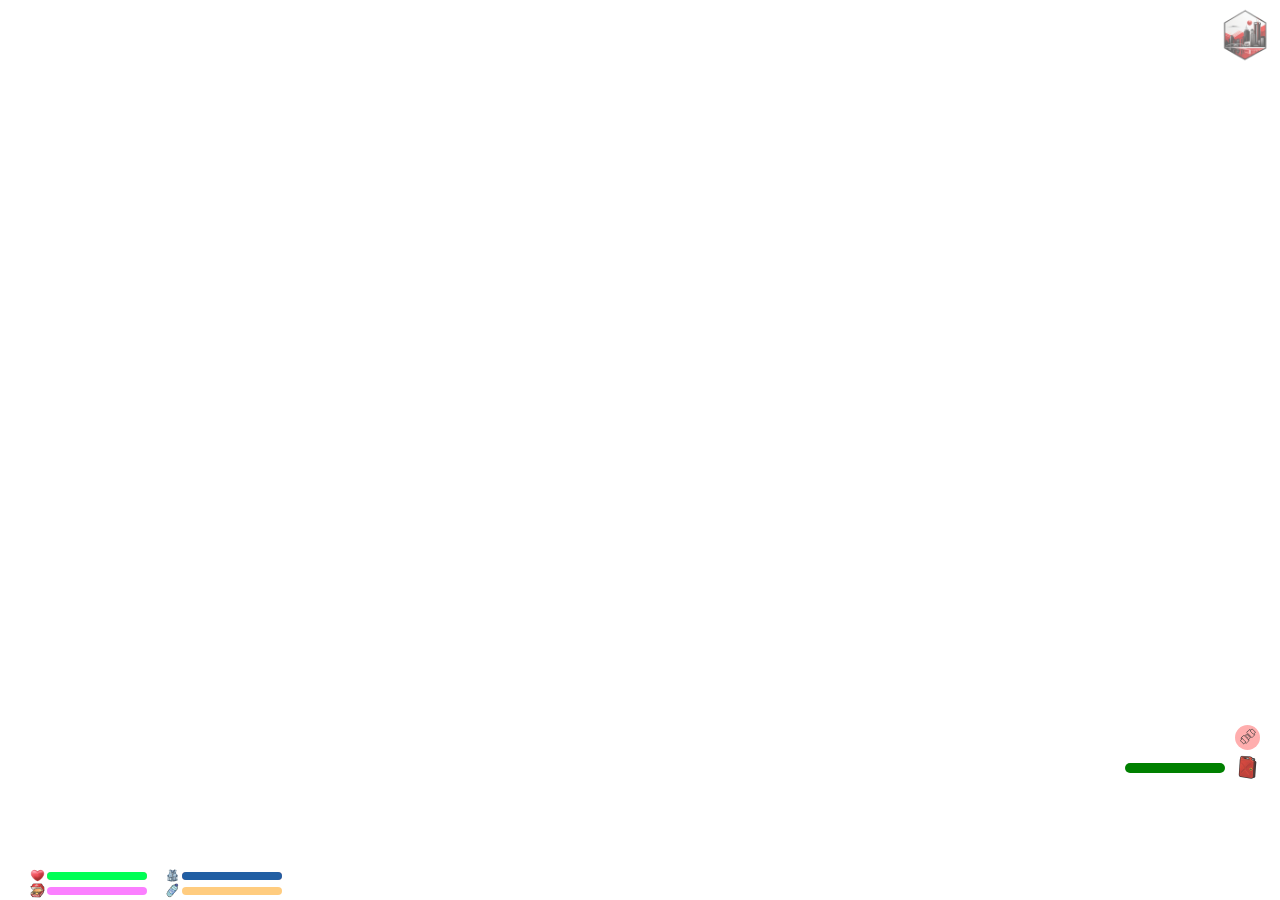
<file: core/html/hud.html>
<!DOCTYPE html>
<html lang="de">
<head>
    <meta charset="UTF-8">
    <meta name="viewport" content="width=device-width, initial-scale=1.0">
    <title>Player HUD</title>
    <link rel="stylesheet" href="hud.css">
    <link rel="stylesheet" href="ganghud.css">
</head>
<body>
    <div id="hud">
        <div id="server-name-container">
            <span id="server-short" class="hud-text"></span>
            <span id="server-full" class="hud-text"></span>
        </div>
        <div class="hud-row">
            <span id="server-id" class="hud-text"></span>
            <!--span id="player-count" class="hud-text"></span!-->
        </div>
        <div class="hud-row">
            <span id="date" class="hud-text"></span>
            <span id="time" class="hud-text"></span>
        </div>
        <div class="hud-row">
            <span id="job-name" class="hud-text"></span>
            <span id="job-grade" class="hud-text"></span>
        </div>
        <div class="hud-row">
            <span id="speedmeter" class="hud-text"></span>
            <span id="kmh" class="kmh-text">kmH</span>
            <span id="fuel" class="hud-text"></span>
            <span id="plate-text" class="hud-text"></span>
        </div>
        <div id="fuel-container">
            <div id="fuel-bar-bg">
                <div id="fuel-bar"></div>
            </div>
            <img id="fuel-icon" src="images/jerrycan.png" alt="Fuel Icon">
        </div>
        <div id="hunger-container">
            <div id="hunger-bar-bg">
                <div id="hunger-bar"></div>
            </div>
            <img id="hunger-icon" src="images/burger.png" alt="Hunger Icon">
        </div>
        <div id="thirst-container">
            <div id="thirst-bar-bg">
                <div id="thirst-bar"></div>
            </div>
            <img id="thirst-icon" src="images/water.png" alt="Durst Icon">
        </div>
        <div id="seatbelt-container">
            <img id="seatbelt-icon" src="images/seatbelt.png" alt="Gurt Icon">
        </div>
        <div id="health-container">
            <div id="health-bar-bg">
                <div id="health-bar"></div>
            </div>
            <img id="health-icon" src="images/redheart.png" alt="Health Icon">
        </div>
        <div id="armour-container">
            <div id="armour-bar-bg">
                <div id="armour-bar"></div>
            </div>
            <img id="armour-icon" src="images/armour.png" alt="Armour Icon">
        </div>
        <!--div id="stamina-container">
            <div id="stamina-bar-bg">
                <div id="stamina-bar"></div>
            </div>
            <img id="stamina-icon" src="images/stamina.png" alt="Stamina Icon">
        </div!-->
        <!--div id="menu">
            <div id="tabs">
                <div class="tab" data-tab="1">Job</div>
                <div class="tab" data-tab="2">Privat</div>
                <div class="tab" data-tab="3">Sonstige</div>
            </div>
            <div id="content">
                <div class="menu-content" data-tab="1">Job</div>
                <div class="menu-content" data-tab="2">Privat</div>
                <div class="menu-content" data-tab="3">Sonstige</div>
            </div>
        </div!-->
        <!--div id="ganghud">
            <div id="header-container">
                <span id="gangname" class="header-text">LS Vagos</span>
                <span id="gangrang" class="header-text">Boss</span>
                <span id="playername" class="header-text">Cyrus Bradshaw</span>
                <span id="kontostand" class="header-text">Konto: $150.000</span>
                <img id="ganglogo" src="images/vagos.png" alt="Gang Logo">
                <img id="bgbild" src="images/bg_imagegang.png" alt="BG Bild">
                <div id="button-container">
                    <button id="member-button" onclick="members()">Mitglieder</button>
                    <button id="fahrzeuge-button" onclick="fahrzeuge()">Fahrzeuge</button>
                    <button id="verwaltung-button" onclick="members()">Verwealtung</button>
                </div>
            </div>
        </div!-->
    </div>
    <div id="server-logo">
        <img src="images/logo.png" alt="Server Logo" />
    </div>
    <div id="progressbar-container" style="display: none;">
        <div id="progressbar-text"></div>
        <div id="progressbar-wrapper">
            <div id="progressbar-inner"></div>
        </div>
    </div>

    <script src="hud.js"></script>
    <script src="ganghud.js"></script>
</body>
</html>
</file>
<file: core/html/hud.css>
@font-face {
    font-family: 'SignPainter';
    src: url('fonds/SignPainterHouseScript.ttf') format('truetype');
}
@font-face {
    font-family: 'Pricedown';
    src: url('fonds/pricedown.ttf') format('truetype');
}

body {

    background: transparent;
    font-family: 'Pricedown', sans-serif;
    overflow: hidden;
}
#hud {
    position: fixed;
    top: 20px;
    right: 10px;
    text-align: right;
    color: white;
}

#server-name-container {
    position: relative;
    margin-bottom: 20px;
}

#server-short {
    display: block;
    font-size: 60px;
    color: #000000;
    text-shadow: 1px 1px 2px rgb(255, 226, 226), 0 0 1em rgb(255, 0, 0), 0 0 0.8em rgb(255, 0, 0);
    position: absolute;
    top: 10px;
    right: 55px;
}

#server-full {
    display: block;
    font-size: 22px;
    color: #ff0000;
    text-shadow: 1px 1px 2px rgb(0, 0, 0), 0 0 1em rgb(255, 255, 255), 0 0 0.8em rgb(255, 255, 255);
    position: absolute;
    top: 43px;
    right: 3px;
}

.hud-row {
    margin-bottom: 10px;
}

.hud-text {
    text-shadow: 2px 2px 8px rgb(0, 0, 0);
}

#server-id {
    font-size: 24px;
    color: rgb(255, 255, 255);
    text-shadow: 1px 1px 2px red, 0 0 1em blue, 0 0 0.2em blue;
    position: fixed;
    bottom: 5px;
    left: 5px;
}

#player-count{
    font-size: 18px;
    color: rgba(255, 255, 255, 0.9);
    position: fixed;
    top: 50px;
    right: 25px;
}

#date {
    font-size: 22px;
    color: rgba(255, 255, 255, 0.9);
    position: absolute;
    letter-spacing: 1.2px;
    top: 65px;
    right: 73px;
}

#time {
    font-size: 22px;
    color: rgba(255, 255, 255, 0.9);
    position: absolute;
    letter-spacing: 1.2px;
    top: 65px;
    right: 15px;
}

#job-name {
    font-family: 'SignPainter', sans-serif;
    font-weight: bold;
    font-size: 30px;
    color: rgb(255, 0, 0);
    text-shadow: 1px 1px 2px rgb(0, 0, 0), 0 0 1em rgb(255, 0, 0), 0 0 0.8em rgb(255, 0, 0);
    position: fixed;
    top: 110px;
    right: 35px;
}

#job-grade {
    font-family: 'SignPainter', sans-serif;
    font-size: 22px;
    color: rgba(255, 255, 255, 0.9);
    text-shadow: 1px 1px 2px rgb(0, 0, 0), 0 0 1em rgb(255, 0, 0), 0 0 0.8em rgb(255, 0, 0);
    position: absolute;
    top: 107px;
    right: 10px;
    white-space: nowrap; /* Verhindert den Umbruch des Textes */
}

#speedmeter {
    font-family: 'Pricedown', sans-serif;
    font-size: 40px;
    letter-spacing: 1.4px;
    color: rgba(255, 255, 255, 1);
    text-shadow: 1px 1px 2px rgb(0, 0, 0), 0 0 1em rgb(255, 0, 0), 0 0 0.8em rgb(255, 0, 0);
    position: fixed;
    bottom: 135px;
    right: 80px;
}
#kmh {
    font-family: 'Pricedown', sans-serif;
    font-size: 16px;
    letter-spacing: 1.4px;
    color: rgba(255, 255, 255, 1);
    position: fixed;
    bottom: 140px;
    right: 50px;
}

#plate-text {
    font-family: 'Arial', sans-serif;
    font-size: 14px;
    color: rgb(255, 255, 255, 0.7);
    position: fixed;
    bottom: 110px;
    right: 70px;
}

#fuel-container {
    position: fixed;
    bottom: 120px;
    right: 20px;
    display: flex;
    align-items: center;
}

#fuel-bar-bg {
    width: 100px;
    height: 10px;
    background-color: rgba(0, 0, 0, 0.7);
    border-radius: 5px;
    overflow: hidden;
    margin-right: 10px;
}

#fuel-bar {
    width: 100%;
    height: 100%;
    background-color: green;
    transition: width 0.2s, background-color 0.2s;
}

#fuel-icon {
    width: 25px;
    height: 25px;
    opacity: 0.8;
}

#hunger-container {
    position: fixed;
    bottom: 2px;
    left: 25px;
    display: flex;
    flex-direction: row-reverse;
    align-items: center;
    gap: 2px;
}

#hunger-bar-bg {
    width: 100px;
    height: 8px;
    background-color: rgba(247, 0, 255, 0.5);
    border-radius: 5px;
    overflow: hidden;
    position: relative;
}

#hunger-bar {
    width: 0%;
    height: 100%;
    background-color: rgb(255, 0, 0, 0.5);
    transition: height 0.2s, background-color 0.2s;
    position: absolute;
    right: 0;
}

#hunger-icon {
    width: 15px;
    height: 15px;
    opacity: 0.8;
    margin-left: 5px;
}

#thirst-container {
    position: fixed;
    bottom: 2px;
    left: 160px;
    display: flex;
    flex-direction: row-reverse;
    align-items: center;
    gap: 2px;
}

#thirst-bar-bg {
    width: 100px;
    height: 8px;
    background-color: rgba(255, 153, 0, 0.5);
    border-radius: 5px;
    overflow: hidden;
    position: relative;
}

#thirst-bar {
    width: 0%;
    height: 100%;
    background-color: rgb(255, 0, 0, 0.5);
    transition: height 0.2s, background-color 0.2s;
    position: absolute;
    right: 0;
}

#thirst-icon {
    width: 15px;
    height: 15px;
    opacity: 0.8;
    margin-left: 5px;
}

#seatbelt-container {
    position: fixed;
    bottom: 150px;
    right: 20px;
    display: flex;
    align-items: center;
}

#seatbelt-icon {
    width: 25px;
    height: 25px;
    background-color: rgba(255, 0, 0, 0.4);
    border-radius: 20px;
    opacity: 0.8;
}

#health-container {
    position: fixed;
    bottom: 17px;
    left: 25px;
    display: flex;
    flex-direction: row-reverse;
    align-items: center;
    gap: 2px;
}

#health-bar-bg {
    width: 100px;
    height: 8px;
    background-color: rgb(255, 0, 0, 0.4);
    border-radius: 5px;
    overflow: hidden;
    position: relative;
}

#health-bar {
    width: 100%;
    height: 100%;
    background-color: rgb(0, 255, 85);
    transition: height 0.2s, background-color 0.2s;
    position: absolute;
    left: 0;
}

#health-icon {
    width: 15px;
    height: 15px;
    opacity: 0.8;
    margin-left: 5px;
}

#armour-container {
    position: fixed;
    bottom: 17px;
    left: 160px;
    display: flex;
    flex-direction: row-reverse;
    align-items: center;
    gap: 2px;
}

#armour-bar-bg {
    width: 100px;
    height: 8px;
    background-color: rgb(255, 0, 0, 0.4);
    border-radius: 5px;
    overflow: hidden;
    position: relative;
}

#armour-bar {
    width: 100%;
    height: 100%;
    background-color: rgb(33, 94, 163);
    transition: height 0.2s, background-color 0.2s;
    position: absolute;
    left: 0;
}

#armour-icon {
    width: 15px;
    height: 15px;
    opacity: 0.8;
    margin-left: 5px;
}

#stamina-container {
    position: fixed;
    bottom: 20px;
    left: 280px;
    display: flex;
    flex-direction: column;
    align-items: center;
    gap: 2px;
}

#stamina-bar-bg {
    width: 5px;
    height: 160px;
    background-color: rgb(0, 0, 0, 0.7);
    border-radius: 5px;
    overflow: hidden;
    position: relative;
}

#stamina-bar {
    width: 100%;
    height: 100%;
    background-color: rgb(255, 8, 243);
    transition: height 0.2s, background-color 0.2s;
    position: absolute;
    bottom: 0;
}

#stamina-icon {
    width: 15px;
    height: 15px;
    opacity: 0.8;
    margin-top: 5px;
}

#menu {
    position: fixed;
    right: 0px;
    top: 20%;
    transform: translateY(-10%);
    display: flex;
    flex-direction: column;
    align-items: flex-end;
}

#tabs {
    display: flex;
    flex-direction: column;
}

.tab {
    writing-mode: vertical-rl;
    text-orientation: mixed;
    padding: 2px;
    margin: 1px;
    background-color: #444444a6;
    /*border: 1px solid #222;*/
    color: black;
    cursor: pointer;
    transition: 0.3s;
}

.tab:hover,
.tab:focus {
    background-color: #555;
    box-shadow: 0 0 10px rgba(0, 255, 255, 0.8);
}

.tab[data-tab="1"] { background-color: rgba(255, 0, 0, 0.7); }
.tab[data-tab="2"] { background-color: rgba(173, 216, 230, 0.7); }
.tab[data-tab="3"] { background-color: rgba(128, 0, 255, 0.7); }

.tab[data-tab="1"]:hover { box-shadow: 0 0 15px rgba(255, 0, 0, 0.9); }
.tab[data-tab="2"]:hover { box-shadow: 0 0 15px rgba(173, 216, 230, 0.9); }
.tab[data-tab="3"]:hover { box-shadow: 0 0 15px rgba(128, 0, 255, 0.9); }

#content {
    font-family: 'SignPainter', sans-serif;
    font-size: 16px;
    text-align: center;
    display: none;
    width: 200px;
    height: 350px;
    background-color: #333333b7;
    padding: 5px;
    border: 1px solid rgba(128, 0, 255, 0.9);
    box-shadow: 0 0 15px rgba(0, 0, 0, 0.8);
}

.menu-content {
    display: none;
}

.menu-content[data-tab="1"] h3 {
    color: red;
    font-size: 36px;
}

#server-logo {
    position: fixed;
    top: 5px;
    right: 5px;
    width: 60px;
    height: 60px;
    opacity: 0; /* Startet unsichtbar */
    transition: opacity 1s ease-in-out; /* Sanfter Übergang */
}

#server-logo img {
    width: 100%;
    height: 100%;
    object-fit: contain;
    opacity: 0.6; /* Transparenz für das Bild */
}

#progressbar-container {
    position: absolute;
    top: 97.5%; /* Zentriert vertikal */
    left: 50%; /* Zentriert horizontal */
    transform: translate(-50%, -50%); /* Korrigiert die Zentrierung */
    width: 800px; /* Breite der Progressbar */
    text-align: center;
    font-family: Arial, sans-serif;
    color: white; /* Textfarbe */
    display: none; /* Standardmäßig ausgeblendet */
}

#progressbar-text {
    font-family: 'Pricedown', sans-serif;
    font-size: 30px;
    margin-bottom: 5px; /* Abstand zwischen Text und Progressbar */
    text-shadow: 2px 2px 3px rgba(0, 0, 0, 0.7); /* Optional: leichter Schatten für bessere Lesbarkeit */
}

#progressbar-wrapper {
    height: 2px;
    /*border: 1px solid white;*/
    outline: 1px solid rgba(0, 0, 0, 0.199);
    box-sizing: border-box;
    /* REMOVE THIS LINE: overflow: hidden; */
    position: relative;
}

#progressbar-inner {
    height: 100%;
    width: 0%;
    background-color: red;
    /* Adjust these values for a stronger, larger glow */
    box-shadow: 0 0 10px 6px rgba(255, 0, 0, 0.9); /* Increased blur and spread, higher opacity */
    transition: width linear;
    position: absolute;
    left: 0;
    top: 0;
}
</file>
<file: core/html/ganghud.css>
@font-face {
    font-family: 'SignPainter';
    src: url('fonds/SignPainterHouseScript.ttf') format('truetype');
}
@font-face {
    font-family: 'Pricedown';
    src: url('fonds/pricedown.ttf') format('truetype');
}

/*body {
    width: 400px;
    height: 700px;
    top: 50px;
    left: 50px;
    font-family: 'Pricedown', sans-serif;
    position: absolute;
}*/

#ganghud {
    background-color: #00000080;
    font-size: 20px;
    letter-spacing: 2px;
    top: 50px;
    right: 250px;
    width: 300px;
    height: 600px;
    border: 2px solid #ff0000;
    border-radius: 30px;
    border-color: #ff0000;
    box-shadow: 0 0 20px #ff0000;
    outline: none;
    position: relative;
    display: none; /*block oder none*/
}
#gangname {
    color: rgb(238, 255, 0, 0.9);
    font-size: 30px;
    font-family: 'SignPainter', sans-serif;
    font-weight: 600;
    text-shadow: rgb(255, 0, 0) 0 0 15px;
    top: 20px;
    left: 30px;
    position: relative;
}
#gangrang {
    color: rgba(255, 0, 0, 0.8);
    font-size: 20px;
    font-weight: 600;
    top: 30px;
    left: 10px;
    position: relative;
    font-family: 'SignPainter', sans-serif;
    text-shadow: rgb(238, 255, 0) 0 0 13px;
}
#playername {
    color: rgba(255, 255, 255, 0.8);
    top: 50px;
    right: 120px;
    font-size: 20px;
    font-weight: 200;
    position: relative;
    text-shadow: rgb(238, 255, 0) 0 0 1px;
}
#kontostand {
    font-family: 'SignPainter', sans-serif;
    color: rgba(39, 128, 17, 0.8);
    top: 5px;
    right: 60px;
    font-size: 20px;
    position: relative;
    outline: rgba(255, 255, 255, 0.8);
    outline-width: 1px;
    text-shadow: rgb(255, 255, 255) 0 0 0.1px;
}

#ganglogo {
    position: relative;
    opacity: 0.8;
    top: -10px;
    right: 20px;
    width: 60px;
    height: 60px;
    filter: drop-shadow(0 0 4mm rgb(238, 255, 0));
    z-index: 0;
}
#bgbild {
    position: relative;
    opacity: 0.25;
    top: 1px;
    left: 1px;
    width: 250px;
    height: 480px;
    border-radius: 50%;
    filter: drop-shadow(0 0 4mm rgba(173, 173, 173, 0.616));
    z-index: 0;
}

#button-container {
    display: flex;
    top: 30%;
    left: 50%;
    flex-direction: column; /* Vertikale Anordnung */
    gap: 20px; /* Abstand zwischen Buttons */
    align-items: center; /* Zentriert die Buttons horizontal */
    position: absolute;
    justify-content: center;
    transform: translate(-50%, -0%);
}
#button-container button {
    width: 200px; /* Festgelegte Breite */
    height: 50px; /* Festgelegte Höhe */
    box-sizing: border-box; /* Border und Padding einbeziehen */
    display: flex; /* Flexbox für zentrierten Inhalt */
    align-items: center; /* Vertikale Zentrierung */
    justify-content: center; /* Horizontale Zentrierung */
    text-align: center; /* Text zentrieren */
}
#member-button {
    display: block; /* Sicherstellen, dass Buttons als Block behandelt werden */
    opacity: 0.6;
    font-family: 'Pricedown', sans-serif;
    font-size: 30px;
    letter-spacing: 1.5px;
    border-radius: 10px;
    box-shadow: 0px 0px 5px 5px rgba(255, 0, 0, 0.4);
    color: white;
    background-color: rgba(0, 0, 0, 0.4);
}
#member-button:hover {
    opacity: 0.9;
    box-shadow: 0px 0px 8px 8px rgba(255, 0, 0, 0.7); /* Beispiel-Hover-Effekt */
    cursor: pointer;
}
#fahrzeuge-button {
    display: block; /* Sicherstellen, dass Buttons als Block behandelt werden */
    opacity: 0.6;
    font-family: 'Pricedown', sans-serif;
    font-size: 30px;
    letter-spacing: 1.5px;
    box-shadow: 0px 0px 5px 5px rgba(238, 255, 0, 0.4);
    border-radius: 10px;
    color: white;
    background-color: rgba(0, 0, 0, 0.4);
}
#fahrzeuge-button:hover {
    opacity: 0.9;
    box-shadow: 0px 0px 5px 5px rgba(238, 255, 0, 0.7);
    cursor: pointer;
}
#verwaltung-button {
    display: none; /* Sicherstellen, dass Buttons als Block behandelt werden */
    opacity: 0.6;
    font-family: 'Pricedown', sans-serif;
    font-size: 30px;
    letter-spacing: 1.5px;
    box-shadow: 0px 0px 5px 5px rgba(88, 202, 42, 0.4);
    border-radius: 10px;
    color: white;
    background-color: rgba(0, 0, 0, 0.4);
}
#zwei-button:hover {
    cursor: pointer;
    opacity: 0.9;
    box-shadow: 0px 0px 5px 5px rgba(88, 202, 42, 0.7);
}
</file>
